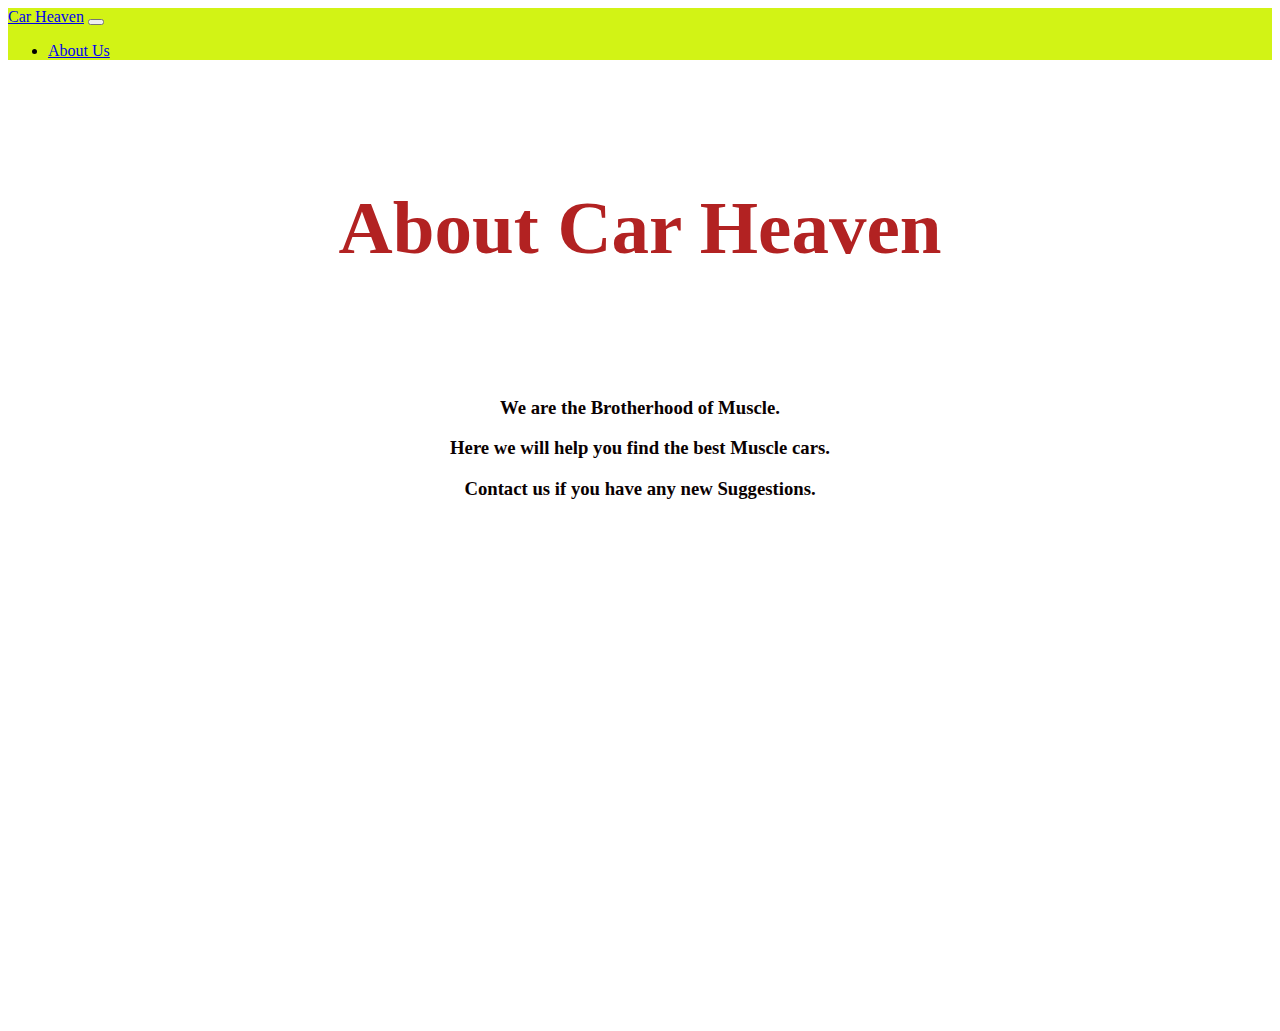
<file: aboutus.html>
<!DOCTYPE html>
<html lang="en">
<head>
    <meta charset="UTF-8">
    <meta http-equiv="X-UA-Compatible" content="IE=edge">
    <meta name="viewport" content="width=device-width, initial-scale=1.0">
    <title>Car Heaven</title>
    <link href="https://cdn.jsdelivr.net/npm/bootstrap@5.1.3/dist/css/bootstrap.min.css" rel="stylesheet" integrity="sha384-1BmE4kWBq78iYhFldvKuhfTAU6auU8tT94WrHftjDbrCEXSU1oBoqyl2QvZ6jIW3" crossorigin="anonymous">
    <script src="https://cdn.jsdelivr.net/npm/bootstrap@5.1.3/dist/js/bootstrap.bundle.min.js" integrity="sha384-ka7Sk0Gln4gmtz2MlQnikT1wXgYsOg+OMhuP+IlRH9sENBO0LRn5q+8nbTov4+1p" crossorigin="anonymous"></script>
    <script src="https://cdn.jsdelivr.net/npm/@popperjs/core@2.10.2/dist/umd/popper.min.js" integrity="sha384-7+zCNj/IqJ95wo16oMtfsKbZ9ccEh31eOz1HGyDuCQ6wgnyJNSYdrPa03rtR1zdB" crossorigin="anonymous"></script>
<script src="https://cdn.jsdelivr.net/npm/bootstrap@5.1.3/dist/js/bootstrap.min.js" integrity="sha384-QJHtvGhmr9XOIpI6YVutG+2QOK9T+ZnN4kzFN1RtK3zEFEIsxhlmWl5/YESvpZ13" crossorigin="anonymous"></script>
<link rel="stylesheet" href="carheaven.css">
<link rel="preconnect" href="https://fonts.googleapis.com">
<link rel="preconnect" href="https://fonts.gstatic.com" crossorigin>
<link href="https://fonts.googleapis.com/css2?family=Oswald:wght@500&display=swap" rel="stylesheet">

</head>
<body>
  <div class="container">
  <nav class="navbar navbar-expand-lg" style="background-color: #d0f30cf6">
    <div class="container-fluid">
      <a class="navbar-brand" href="index.html">Car Heaven</a>
      <button class="navbar-toggler" type="button" data-bs-toggle="collapse" data-bs-target="#navbarNav" aria-controls="navbarNav" aria-expanded="false" aria-label="Toggle navigation">
        <span class="navbar-toggler-icon"></span>
      </button>
      <div class="collapse navbar-collapse justify-content-end" id="navbarNav" >
        <ul class="navbar-nav" >
         
          <li class="nav-item ">
            <a class="nav-link" href="aboutus.html">About Us</a>
          </li>
          
          
        </ul>
      </div>
    </div>
  </nav>
  <div style="background-image: url('https://blog.dupontregistry.com/wp-content/uploads/2020/04/DODGE-DEMON-4.jpg');" class="demon">
  <h5 class="heading1">About Car Heaven</h5>
<h3 class="heading2">We are the Brotherhood of Muscle.</h3>
<h3 class="heading2">Here we will help you find the best Muscle cars.</h3>
<h3 class="heading2">Contact us if you have any new Suggestions.</h3>
<br><br><br><br><br><br><br><br><br><br><br><br><br><br><br><br><br><br><br><br><br><br><br><br><br><br><br><br>
</file>
<file: carheaven.css>
.heading1{
    text-align: center;
    color: firebrick;
    font-size: 75px;
}
.demon{
    margin-top: 10px;
   
}
.heading2{
    color: rgb(10, 1, 1);
    text-align: center;
    
}
.card {display:inline-block;
  margin-top: 20px;
  margin-right: 80px;
  margin-left: 50px;  
}
.divcontact{
    margin-top: 20px;
    background-color: rgba(255, 238, 0, 0.959);
}
</file>
